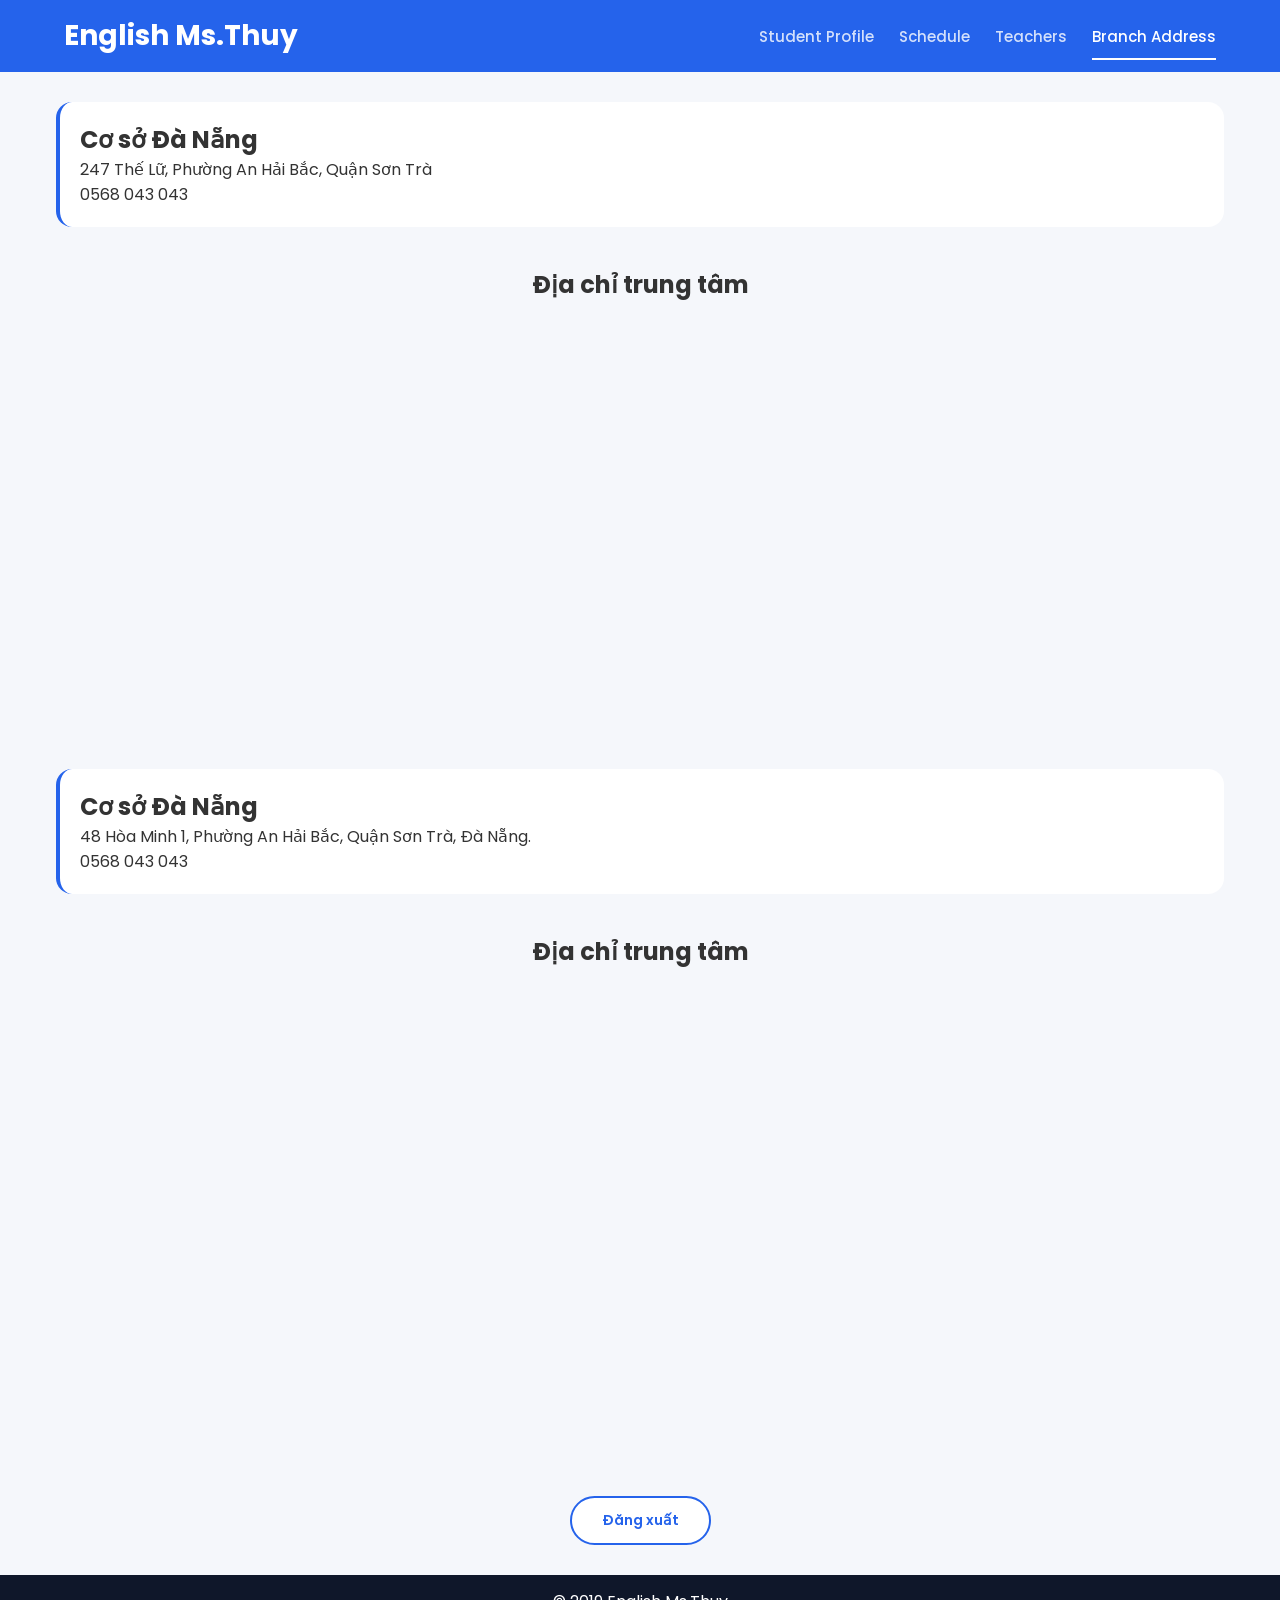
<file: BranchAddress.html>
<!DOCTYPE html>
<html lang="vi">
<head>
    <meta charset="UTF-8">
    <meta name="viewport" content="width=device-width, initial-scale=1.0">
    <title>Cơ sở</title>
    <link rel="stylesheet" href="css.css">
</head>
<body>

<header>
    <h1>English Ms.Thuy</h1>

    <nav>
        <a href="index.html">Student Profile</a>
        <a href="Schedule.html">Schedule</a>
        <a href="Teachers.html">Teachers</a>
        <a href="BranchAddress.html" class="active">Branch Address</a>
    </nav>
</header>

<div class="container">

    <div class="branch">
        <h2>Cơ sở Đà Nẵng</h2>
        <p>247 Thế Lữ, Phường An Hải Bắc, Quận Sơn Trà</p>
        <p> 0568 043 043</p>
    </div>
    <section class="map">
    <h2>Địa chỉ trung tâm</h2>

    <iframe
        src="https://www.google.com/maps?q=247%20The%20Lu,%20An%20Hai,%20Da%20Nang,%20Viet%20Nam&output=embed"
        width="100%"
        height="400"
        style="border:0;"
        allowfullscreen=""
        loading="lazy">
    </iframe>
</section>

    <div class="branch">
        <h2>Cơ sở Đà Nẵng</h2>
        <p>48 Hòa Minh 1, Phường An Hải Bắc, Quận Sơn Trà, Đà Nẵng.</p>
        <p> 0568 043 043</p>
    </div>
    <section class="map">
    <h2>Địa chỉ trung tâm</h2>

    <iframe
        src="https://www.google.com/maps?q=48%20Hoa%20Minh%201,%20An%20Hai%20Bac,%20Son%20Tra,%20Da%20Nang,%20Viet%20Nam&output=embed"
        width="100%"
        height="400"
        style="border:0;"
        allowfullscreen=""
        loading="lazy">
    </iframe>
</section>

</div>
<button onclick="logout()" class="logout-btn">
    Đăng xuất
</button>
<footer>
    © 2019 English Ms.Thuy
</footer>
<script>
function logout(){
    localStorage.removeItem("login");
    window.location.href = "login.html";
}
</script>

</body>
</html>
</file>
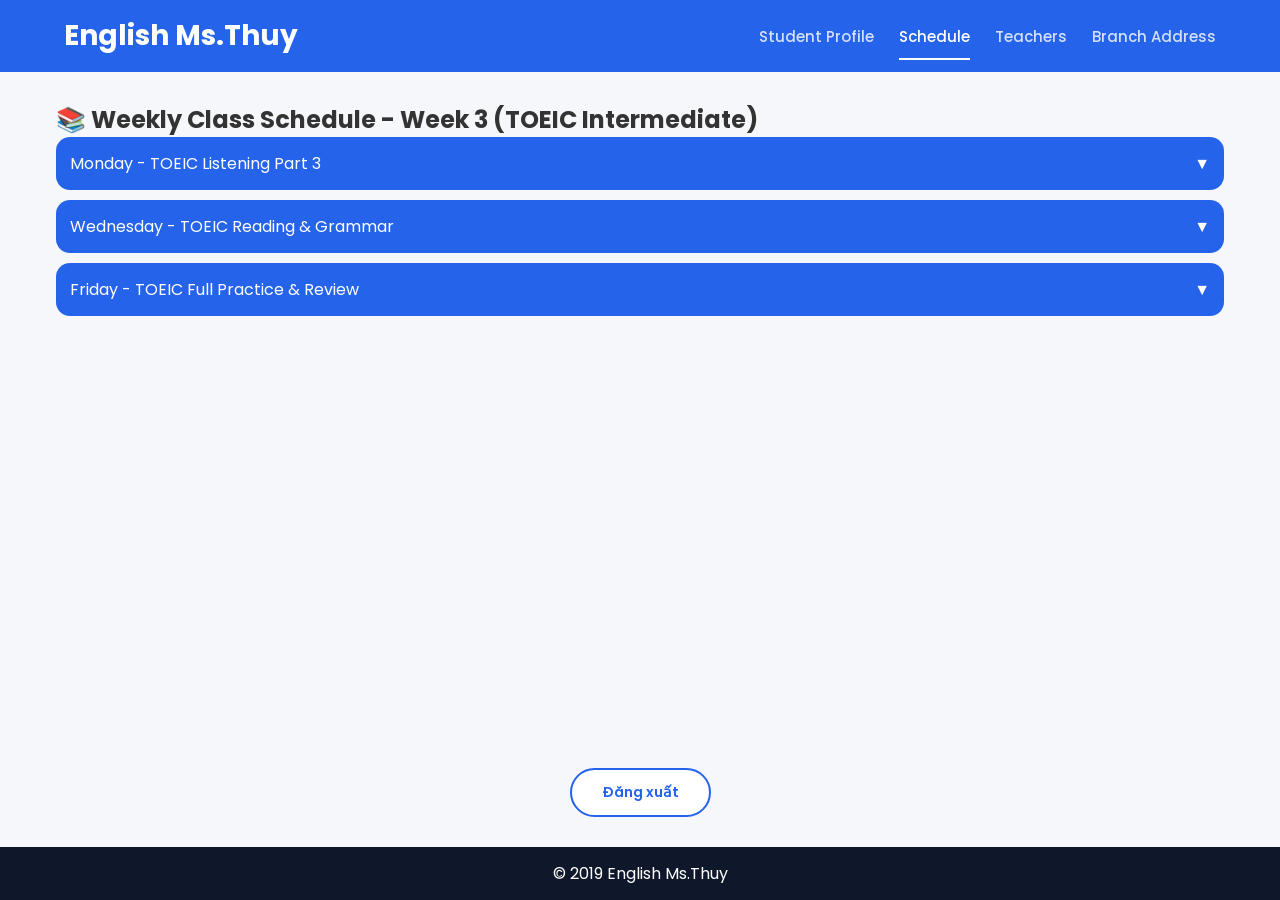
<file: Schedule.html>
<!DOCTYPE html>
<html lang="vi">
<head>
<meta charset="UTF-8">
<meta name="viewport" content="width=device-width, initial-scale=1.0">
<title>Schedule - English Ms.Thuy</title>
<link rel="stylesheet" href="css.css">
</head>

<body>

<header>
    <h1>English Ms.Thuy</h1>
   <nav>
    <a href="index.html">Student Profile</a>
    <a href="Schedule.html" class="active">Schedule</a> <!-- Thêm class này -->
    <a href="Teachers.html">Teachers</a>
    <a href="BranchAddress.html">Branch Address</a>
</nav>
</header>

<div class="container">

    <h2>📚 Weekly Class Schedule - Week 3 (TOEIC Intermediate)</h2>

    <div class="schedule">

        <!-- THỨ 2: TỐI 19H - 21H30 -->
        <div class="lesson">
            <div class="lesson-header" onclick="toggleLesson(this)">
                <span>Monday - TOEIC Listening Part 3</span>
                <span class="arrow">▼</span>
            </div>
            <div class="lesson-content">
                <p><strong>Subject:</strong> TOEIC Listening</p>
                <p><strong>Time:</strong> 19:00 - 21:30</p>
                <p><strong>Teacher:</strong> Ms.Thuy</p>
                <p><strong>Room:</strong> A101</p>
                <p><strong>Content:</strong> Strategy for long conversations and inferring implied meaning.</p>
            </div>
        </div>

        <!-- THỨ 4: TỐI 19H - 21H30 -->
        <div class="lesson">
            <div class="lesson-header" onclick="toggleLesson(this)">
                <span>Wednesday - TOEIC Reading & Grammar</span>
                <span class="arrow">▼</span>
            </div>
            <div class="lesson-content">
                <p><strong>Subject:</strong> TOEIC Reading</p>
                <p><strong>Time:</strong> 19:00 - 21:30</p>
                <p><strong>Teacher:</strong> David Brown</p>
                <p><strong>Room:</strong> A102</p>
                <p><strong>Content:</strong> Clause structure, Relative clauses, and Part 5 practice.</p>
            </div>
        </div>

        <!-- THỨ 6: TỐI 19H - 21H30 -->
        <div class="lesson">
            <div class="lesson-header" onclick="toggleLesson(this)">
                <span>Friday - TOEIC Full Practice & Review</span>
                <span class="arrow">▼</span>
            </div>
            <div class="lesson-content">
                <p><strong>Subject:</strong> TOEIC Practice</p>
                <p><strong>Time:</strong> 19:00 - 21:30</p>
                <p><strong>Teacher:</strong> Ms.Thuy</p>
                <p><strong>Room:</strong> A103</p>
                <p><strong>Content:</strong> Mock Test, time management tips, and vocabulary review.</p>
            </div>
        </div>

    </div>

</div>

<script>
function toggleLesson(element){
    const content = element.nextElementSibling;
    const arrow = element.querySelector(".arrow");

    if(content.style.maxHeight){
        content.style.maxHeight = null;
        arrow.classList.remove("rotate");
    } else {
        content.style.maxHeight = content.scrollHeight + "px";
        arrow.classList.add("rotate");
    }
}

function logout(){
    localStorage.removeItem("login");
    window.location.href = "login.html";
}
</script>

<button onclick="logout()" class="logout-btn">
    Đăng xuất
</button>

<footer>
    © 2019 English Ms.Thuy
</footer>

</body>
</html>
</file>
<file: css.css>
/* FONT */

@import url('https://fonts.googleapis.com/css2?family=Poppins:wght@300;400;500;600;700&display=swap');



/* RESET */

*{

    margin:0;

    padding:0;

    box-sizing:border-box;

    font-family:'Poppins', sans-serif;

}



/* BODY - STICKY FOOTER */

body{

    min-height:100vh;

    display:flex;

    flex-direction:column;

    background:#f5f7fb;

    color:#333;

}



/* HEADER */

header{

    position:sticky;

    top:0;

    z-index:1000;



    display:flex;

    justify-content:space-between;

    align-items:center;



    padding:15px 5%;

    background:#2563eb;

    flex-wrap:wrap;

}



/* TITLE */

header h1{

    color:#ffffff;

    font-size:clamp(18px, 2.2vw, 28px);

}



/* NAV */

nav{

    display:flex;

    gap:16px;

    flex-wrap:wrap;

}




nav a{

    color:#fff;

    text-decoration:none;

    font-size:clamp(12px, 1.2vw, 16px);

    position:relative;

}



/* underline effect */

nav a::after{

    content:'';

    position:absolute;

    left:0;

    bottom:-4px;

    width:0;

    height:2px;

    background:#fff;

    transition:.3s;

}



nav a:hover::after{

    width:100%;

}



/* MAIN */

.container{

    flex:1;

    width:100%;

    max-width:1200px;

    margin:30px auto;

    padding:0 16px;

}



/* CARD */

.card{

    background:#fff;

    border-radius:16px;

    padding:24px;

    box-shadow:0 10px 25px rgba(0,0,0,.08);

    text-align:center;

    transition:.3s;

}



.card:hover{

    transform:translateY(-4px);

}



/* AVATAR */

.avatar{

    width:160px;

    height:160px;

    border-radius:50%;

    object-fit:cover;

    border:4px solid #2563eb;

}



/* TEXT */

.card h2{

    color:#2563eb;

    font-size:clamp(18px, 2vw, 28px);

}



.card p{

    color:#666;

}



/* TABLE */

table{

    width:100%;

    border-collapse:collapse;

    background:#fff;

    border-radius:14px;

    overflow:hidden;

    box-shadow:0 10px 25px rgba(0,0,0,.08);

}



th{

    background:#2563eb;

    color:#fff;

}



th, td{

    padding:12px;

    text-align:center;

}



/* TEACHERS GRID */

.teacher-list{

    display:grid;

    grid-template-columns:repeat(auto-fit, minmax(200px, 1fr));

    gap:18px;

}



.teacher-card{

    background:#fff;

    border-radius:16px;

    overflow:hidden;

    box-shadow:0 10px 25px rgba(0,0,0,.08);

    transition:.3s;

}



.teacher-card:hover{

    transform:translateY(-6px);

}



.teacher-card img{

    width:100%;

    height:220px;

    object-fit:cover;

}



/* BRANCH */

.branch{

    background:#fff;

    padding:20px;

    border-radius:16px;

    margin-bottom:16px;

    border-left:4px solid #2563eb;

    transition:.3s;

}



.branch:hover{

    transform:translateX(5px);

}



/* BUTTON */

.btn{

    display:inline-block;

    padding:10px 18px;

    background:#2563eb;

    color:#fff;

    border-radius:10px;

    text-decoration:none;

}



/* SCHEDULE */

.schedule{

    display:flex;

    flex-direction:column;

    gap:10px;

}



.lesson{

    background:#fff;

    border-radius:14px;

    overflow:hidden;

}



.lesson-header{

    background:#2563eb;

    color:#fff;

    padding:14px;

    cursor:pointer;

    display:flex;

    justify-content:space-between;

}



/* FOOTER - CHUẨN */

footer{

    margin-top:auto;

    background:#0f172a;

    color:#fff;

    text-align:center;

    padding:14px;

}

/* arrow animation */

.arrow{

    display:inline-block;

    transition: transform .3s ease;

}



/* xoay mũi tên */

.rotate{

    transform: rotate(180deg);

}



/* schedule animation mượt */

.lesson-content{

    max-height:0;

    overflow:hidden;

    transition:max-height .4s ease, padding .3s ease;

    padding:0 12px;

}



/* =========================

   📱 MOBILE

========================= */

@media(max-width:768px){



    header{

        flex-direction:column;

        text-align:center;

        gap:10px;

    }



    nav{

        justify-content:center;

    }



    .avatar{

        width:120px;

        height:120px;

    }



    .card{

        padding:18px;

    }



    th, td{

        padding:8px;

        font-size:13px;

    }

}



/* =========================

   💻 TABLET

========================= */

@media(min-width:769px) and (max-width:1024px){



    .container{

        max-width:900px;

    }



    .avatar{

        width:140px;

        height:140px;

    }

}



/* =========================

   🖥 DESKTOP

========================= */

@media(min-width:1025px){



    .container{

        max-width:1200px;

    }

    .map{
    width:90%;
    max-width:1200px;
    margin:40px auto;
}

.map h2{
    text-align:center;
    margin-bottom:20px;
}

.map iframe{
    width:100%;
    border-radius:12px;
}
.logout-btn{
    background:#f0e3e3;
    color:white;
    border:none;
    padding:10px 20px;
    border-radius:8px;
    cursor:pointer;
    font-size:14px;
}

.logout-btn:hover{
    background:#e0d2d3;
}
}
/* Nút Đăng xuất chuyên nghiệp */
.logout-btn {
    display: block;
    margin: 30px auto;
    padding: 12px 30px;
    background-color: #ffffff; /* Màu nền trắng */
    color: #2563eb;           /* Chữ màu xanh theo header */
    border: 2px solid #2563eb; /* Viền xanh */
    border-radius: 50px;       /* Bo tròn hoàn toàn */
    font-weight: 600;
    cursor: pointer;
    transition: all 0.3s ease;
    font-size: 14px;
}

.logout-btn:hover {
    background-color: #2563eb; /* Đảo ngược màu khi hover */
    color: #ffffff;
    transform: translateY(-2px); /* Hiệu ứng nổi lên nhẹ */
    box-shadow: 0 4px 12px rgba(37, 99, 235, 0.2);
}
/* NAV - Menu điều hướng */
nav {
    display: flex;
    gap: 25px; /* Tăng khoảng cách giữa các mục */
}

nav a {
    color: rgba(255, 255, 255, 0.8); /* Màu trắng hơi mờ nhẹ */
    text-decoration: none;
    font-weight: 500;
    font-size: 15px;
    transition: 0.3s;
    padding: 8px 0;
}

nav a:hover, nav a.active {
    color: #ffffff; /* Sáng trắng khi di chuột vào */
}

/* Hiệu ứng gạch chân hiện đại */
nav a::after {
    content: '';
    display: block;
    width: 0;
    height: 2px;
    background: #ffffff;
    transition: width 0.3s;
    margin-top: 4px;
}

nav a:hover::after, nav a.active::after {
    width: 100%;
}
/* Tối ưu riêng cho các dòng iPhone màn hình lớn (như 12/13/14/15 Pro Max) */
@media (max-width: 450px) {
    header {
        padding: 10px; /* Giảm padding để tiết kiệm không gian */
    }

    header h1 {
        font-size: 20px; /* Thu nhỏ tiêu đề một chút */
    }

    nav {
        gap: 8px; /* Giảm khoảng cách giữa các chữ */
        flex-wrap: nowrap; /* Ép menu nằm trên 1 dòng, không xuống dòng */
        overflow-x: auto; /* Nếu menu vẫn dài, nó sẽ cho phép vuốt ngang */
        width: 100%;
        padding-bottom: 5px;
    }

    nav a {
        font-size: 11px; /* Thu nhỏ font chữ để vừa khung hình */
        white-space: nowrap; /* Không cho chữ tự xuống dòng */
        padding: 5px 2px;
    }
}
</file>
